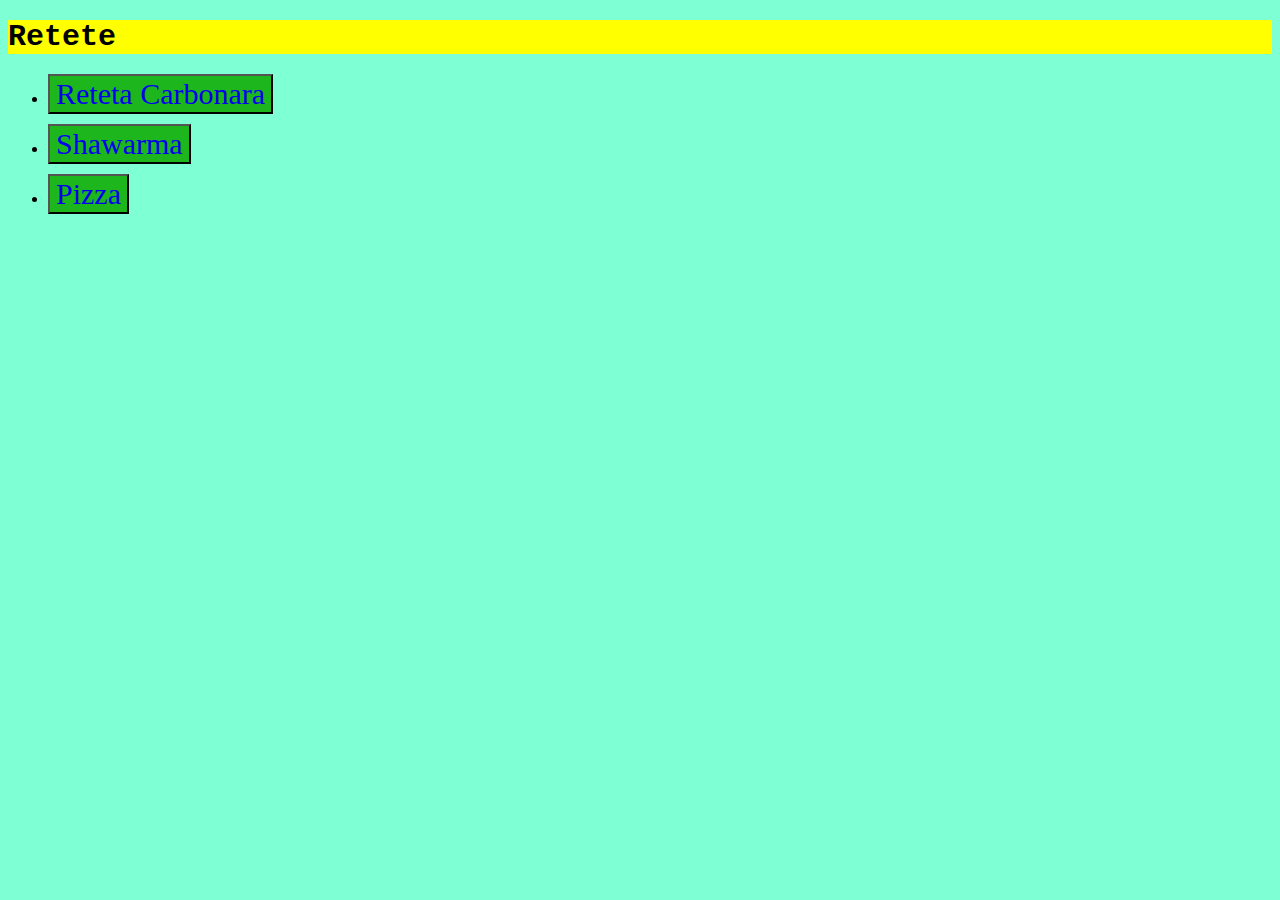
<file: index.html>
<!DOCTYPE html>
<html lang="en">
<head>
    <meta charset="UTF-8">
    <meta name="viewport" content="width=<device-width>, initial-scale=1.0">
    <title>Document</title>
    <link rel = "stylesheet" href = "style.css" />
</head>
<body>
    <h1>Retete</h1>
  <ul>  
   <li><button> <a href = "retete/carbonara/carbonara.html" target = "_blank"> Reteta Carbonara </a></button></li>

   <li><button><a href = "retete/shaorma/shaorma.html" target = "_blank" > Shawarma</a></button></li>
   
   <li><button><a href = "retete/pizza/pizza.html" target = "_blank">Pizza </a></button></li></ul>
</ul>
</body>
</html>
</file>
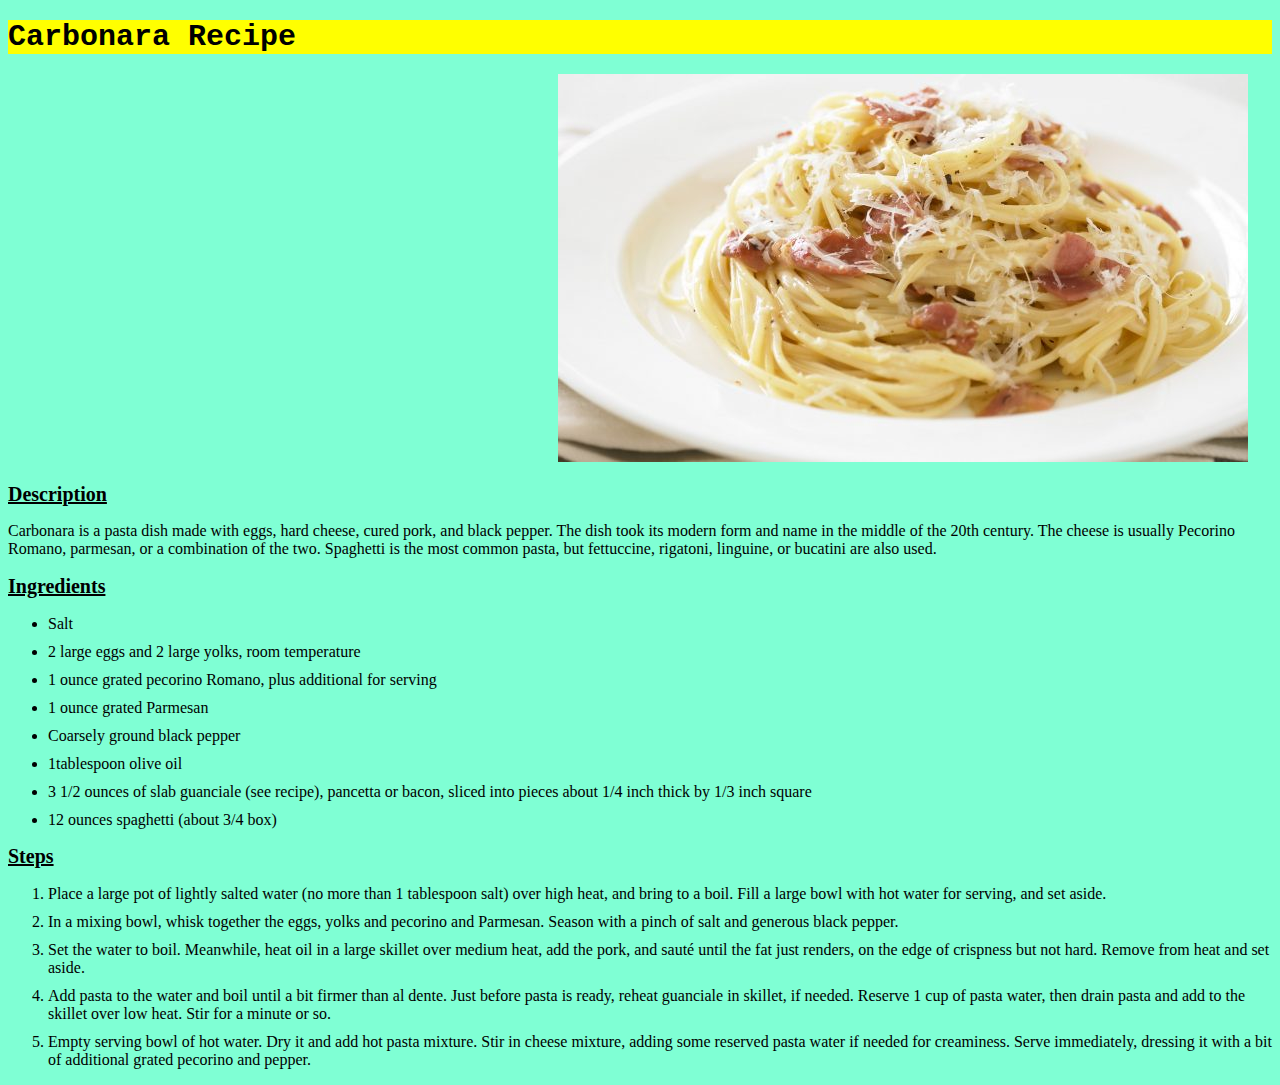
<file: retete/carbonara/carbonara.html>
<!DOCTYPE html>
<html lang="en">
<head>
    <meta charset="UTF-8">
    <meta name="viewport" content="width=<device-width>, initial-scale=1.0">
    <title>Carbonara</title>
    <link rel = "stylesheet" href = "../../style.css" />
</head>
<body>
    <h1> Carbonara Recipe </h1>
    <img src = "carbonara.png" alt = "carbonara">
    <h2> Description </h2>
    <p> 
    Carbonara is a pasta dish made with eggs, hard cheese, cured pork, and black pepper. The dish took its modern form and name in the middle of the 20th century. The cheese is usually Pecorino Romano, parmesan, or a combination of the two. Spaghetti is the most common pasta, but fettuccine, rigatoni, linguine, or bucatini are also used.
     </p>
     <h2>Ingredients</h2>
    <ul>
        <li> Salt </li>
        <li> 2 large eggs and 2 large yolks, room temperature </li>
        <li> 1 ounce grated pecorino Romano, plus additional for serving</li>
        <li> 1 ounce grated Parmesan </li>
        <li>Coarsely ground black pepper </li>
        <li> 1tablespoon olive oil </li>
        <li> 3 1/2 ounces of slab guanciale (see recipe), pancetta or bacon, sliced into pieces about 1/4 inch thick by 1/3 inch square</li>
        <li> 12 ounces spaghetti (about 3/4 box)</li>   
    </ul> 
     <h2> Steps  </h2>
     <ol>
        <li>Place a large pot of lightly salted water (no more than 1 tablespoon salt) over high heat, and bring to a boil. Fill a large bowl with hot water for serving, and set aside.</li>
        <li>In a mixing bowl, whisk together the eggs, yolks and pecorino and Parmesan. Season with a pinch of salt and generous black pepper.</li> 
        <li>Set the water to boil. Meanwhile, heat oil in a large skillet over medium heat, add the pork, and sauté until the fat just renders, on the edge of crispness but not hard. Remove from heat and set aside.</li>
        <li>Add pasta to the water and boil until a bit firmer than al dente. Just before pasta is ready, reheat guanciale in skillet, if needed. Reserve 1 cup of pasta water, then drain pasta and add to the skillet over low heat. Stir for a minute or so.</li>
        <li>Empty serving bowl of hot water. Dry it and add hot pasta mixture. Stir in cheese mixture, adding some reserved pasta water if needed for creaminess. Serve immediately, dressing it with a bit of additional grated pecorino and pepper.</li>
    </ol>


</body>
</html>
</file>
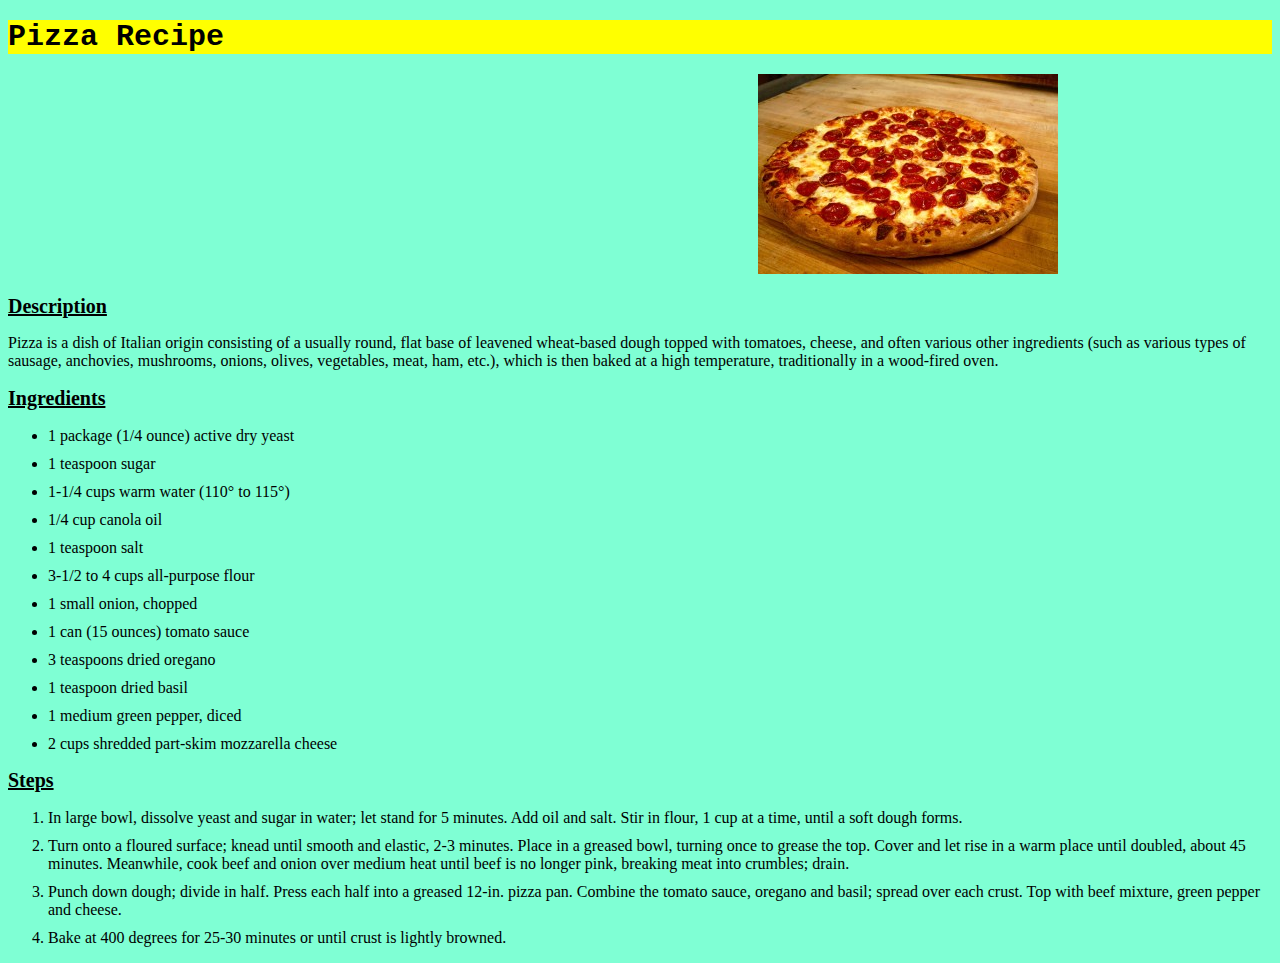
<file: retete/pizza/pizza.html>
<!DOCTYPE html>
<html lang="en">
<head>
    <meta charset="UTF-8">
    <meta name="viewport" content="width=device-width, initial-scale=1.0">
    <title>Pizza</title>
    <link rel = "stylesheet" href = "../../style.css" />
</head>
<body>
    <h1>Pizza Recipe </h1>
    <img src = "pizza.jpg" style = margin-left:750px;>
    <h2>Description </h2>
    <p>Pizza is a dish of Italian origin consisting of a usually round, flat base of leavened wheat-based dough topped with tomatoes, cheese, and often various other ingredients (such as various types of sausage, anchovies, mushrooms, onions, olives, vegetables, meat, ham, etc.), which is then baked at a high temperature, traditionally in a wood-fired oven. </p>
    <h2>Ingredients</h2>
    <ul>
        <li>1 package (1/4 ounce) active dry yeast  </li>
        <li>1 teaspoon sugar</li>
        <li>1-1/4 cups warm water (110° to 115°)</li>
        <li>1/4 cup canola oil</li>
        <li>1 teaspoon salt</li>
        <li>3-1/2 to 4 cups all-purpose flour</li>
        <li>1 small onion, chopped</li>
        <li>1 can (15 ounces) tomato sauce</li>
        <li>3 teaspoons dried oregano</li>
        <li>1 teaspoon dried basil</li>
        <li>1 medium green pepper, diced</li>
        <li>2 cups shredded part-skim mozzarella cheese</li>
    </ul>
    <h2>Steps</h2>
    <ol>
        <li>
            In large bowl, dissolve yeast and sugar in water; let stand for 5 minutes. Add oil and salt. Stir in flour, 1 cup at a time, until a soft dough forms.
        </li>
        <li>
            Turn onto a floured surface; knead until smooth and elastic, 2-3 minutes. Place in a greased bowl, turning once to grease the top. Cover and let rise in a warm place until doubled, about 45 minutes. Meanwhile, cook beef and onion over medium heat until beef is no longer pink, breaking meat into crumbles; drain.
        </li>
        <li>
            Punch down dough; divide in half. Press each half into a greased 12-in. pizza pan. Combine the tomato sauce, oregano and basil; spread over each crust. Top with beef mixture, green pepper and cheese.
        </li>
        <li>
            Bake at 400 degrees for 25-30 minutes or until crust is lightly browned.
        </li>
    </ol>
</body>
</html>
</file>
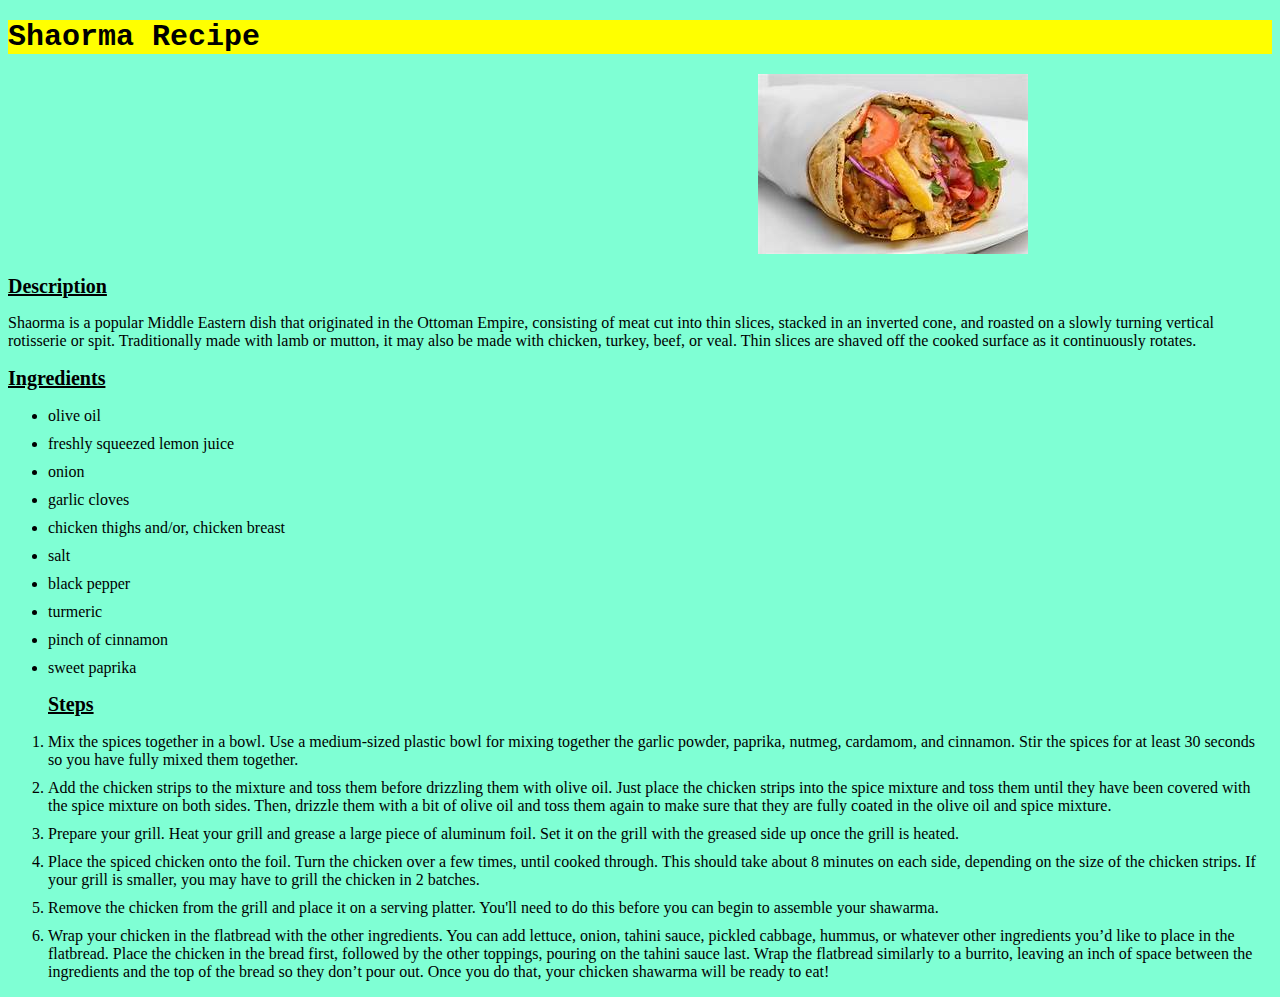
<file: retete/shaorma/shaorma.html>
<!DOCTYPE html>
<html lang="en">
<head>
    <meta charset="UTF-8">
    <meta name="viewport" content="width=device-width, initial-scale=1.0">
    <title>Shaorma</title>
    <link rel = "stylesheet" href = "../../style.css" />
</head>
<body>
    <h1> Shaorma Recipe </h1>
      <img src = "shaorma.jpg" style = margin-left:750px;>
        <h2> Description </h2>
         <p> Shaorma is a popular Middle Eastern dish that originated in the Ottoman Empire, consisting of meat cut into thin slices, stacked in an inverted cone, and roasted on a slowly turning vertical rotisserie or spit. Traditionally made with lamb or mutton, it may also be made with chicken, turkey, beef, or veal. Thin slices are shaved off the cooked surface as it continuously rotates. 
           </p>
         <h2>Ingredients</h2>  
          <ul>
            <li>olive oil </li>
            <li>freshly squeezed lemon juice</li>
            <li>onion</li>
            <li>garlic cloves </li>
            <li> chicken thighs and/or, chicken breast</li>
            <li>salt </li>
            <li>black pepper</li>
            <li>turmeric</li>
            <li>pinch of cinnamon</li>
            <li>sweet paprika </li>
          </ul>
          <ol>
    <h2>Steps</h2>
            <li>
Mix the spices together in a bowl. Use a medium-sized plastic bowl for mixing together the garlic powder, paprika, nutmeg, cardamom, and cinnamon. Stir the spices for at least 30 seconds so you have fully mixed them together.
            </li>
          <li>
            Add the chicken strips to the mixture and toss them before drizzling them with olive oil. Just place the chicken strips into the spice mixture and toss them until they have been covered with the spice mixture on both sides. Then, drizzle them with a bit of olive oil and toss them again to make sure that they are fully coated in the olive oil and spice mixture.
          </li>  
          <li>
            Prepare your grill. Heat your grill and grease a large piece of aluminum foil. Set it on the grill with the greased side up once the grill is heated.
          </li>
          <li>      
Place the spiced chicken onto the foil. Turn the chicken over a few times, until cooked through. This should take about 8 minutes on each side, depending on the size of the chicken strips. If your grill is smaller, you may have to grill the chicken in 2 batches.
          </li>
          <li>
Remove the chicken from the grill and place it on a serving platter. You'll need to do this before you can begin to assemble your shawarma.
          </li>
          <li>
Wrap your chicken in the flatbread with the other ingredients. You can add lettuce, onion, tahini sauce, pickled cabbage, hummus, or whatever other ingredients you’d like to place in the flatbread. Place the chicken in the bread first, followed by the other toppings, pouring on the tahini sauce last. Wrap the flatbread similarly to a burrito, leaving an inch of space between the ingredients and the top of the bread so they don’t pour out. Once you do that, your chicken shawarma will be ready to eat!
          </li>
          </ol>
</body>
</html>
</file>
<file: style.css>
button{
   background-color: rgb(29, 182, 29);
   color: rgb(26, 22, 22);
   font-size: 30px;
   font-family: 'Times New Roman';   
}
a{
   text-decoration:none;
}
h1{
   background-color: yellow;
   color: black;
   font-size: 30px;
   font-weight: bold;
   font-family: 'Courier New';
}
li{
   margin: 10px 0;
   font-family: 'Times New Roman';
   color: black;
}
h2{
   text-decoration-line: underline;
   color: black;
   text-decoration-color: black;
   font-size: 20px;
   text-decoration-offset: 0.2em;
}
p{
   color:black;
   font-family: 'Calibri';
}
img{
   margin-left: 550px;
}
body{
   background-color: aquamarine;
}
</file>
